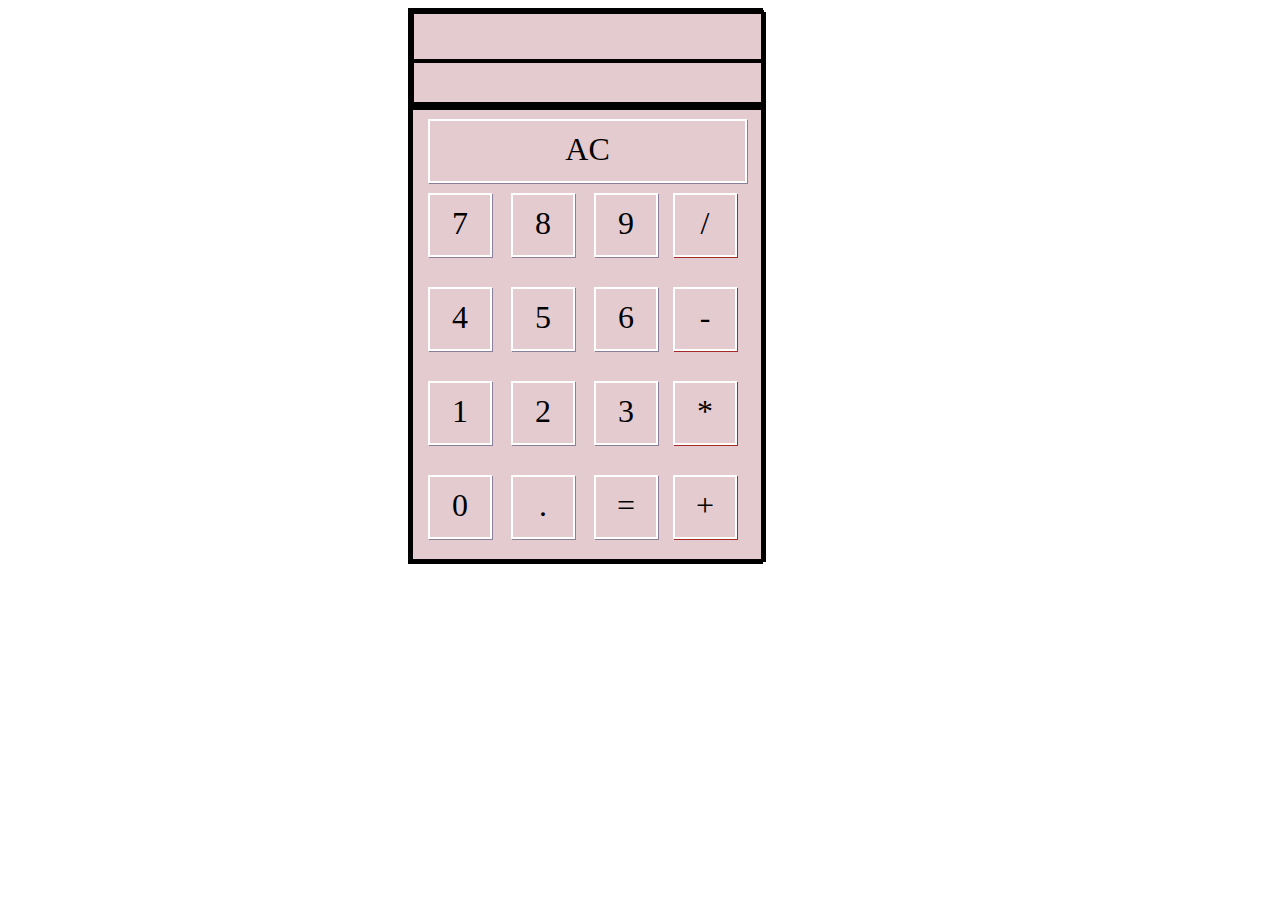
<file: 02_MyCalculator/index.html>
<!DOCTYsspananE html>
    <html lang="en">

    <head>
        <meta charset="UTF-8">
        <meta name="viewport" content="width=device-width, initial-scale=1.0">
        <meta http-equiv="X-UA-Compatible" content="ie=edge">
        <title>Document</title>
        <link rel="stylesheet" href="./MyCalculator.css">
        <style>

        </style>
    </head>

    <body>
        <div id="div_all">
            <div id="div_show">
                <div id="show_1"></div>
                <div id="show_2"></div>
            </div>
            <div id="div_button">
                <div class="clean">
                    <span>AC</span>
                </div>
                <div class="number">
                    <span>7</span>
                    <span>8</span>
                    <span>9</span>
                </div>
                <div class="number">
                    <span>4</span>
                    <span>5</span>
                    <span>6</span>
                </div>
                <div class="number">
                    <span>1</span>
                    <span>2</span>
                    <span>3</span>
                </div>
                <div class="number">
                    <span>0</span>
                    <span>.</span>
                    <span id="result">=</span>
                </div>
                <div class="symbol">
                    <span>/</span><br>
                    <span>-</span><br>
                    <span>*</span><br>
                    <span>+</span><br>
                </div>
            </div>
        </div>

        <script>
            window.onload = function () {
                var span_all = document.getElementsByTagName("span");
                var show_1 = document.getElementById("show_1");  //顯示使用者計算的紀錄
                var show_2 = document.getElementById("show_2");  //計算結果
                var clean = document.getElementsByClassName("clean")[0]; //清除所有 AC 鍵盤
                var data = new Array();  //儲存使用者的數字
                var number_length = 15;  //計算機最大位數
                var body = document.getElementsByTagName("body")[0];
                for (let i = 0; i < span_all.length; i++) {
                    span_all[i].addEventListener("click", function (ev) {
                        var row = this.innerHTML;
                        // if (row !== "=") {
                        //     show_1.innerHTML += row;
                        //     data.push(row);
                        // }
                        switch (row) {  //遇到四則運算符號清空show_1
                            case "+": s1_Ope(row, data);
                                break;
                            case "-": s1_Ope(row, data);
                                break;
                            case "*": s1_Ope(row, data);
                                break;
                            case "/": s1_Ope(row, data);
                                break;
                            case "=": return false;
                                break;
                            default:
                                show_1.innerHTML += row;
                                data.push(row);
                        }
                        if (show_1.innerHTML.length > 14) {
                            return false;
                        }
                    })
                }

                clean.addEventListener("click", function () {   //按下AC鍵後清除顯示並把陣列清空
                    data = [];
                    show_1.innerHTML = show_2.innerHTML = "";

                })

                body.addEventListener("keydown", function (ev) {
                    if (show_1.innerHTML.length < number_length) {
                        switch (ev.keyCode) { //keydown 鍵盤對應
                            case 49:
                                kdownPush(1, data) ? true : kderror();
                                break;
                            case 50:
                                kdownPush(2, data) ? true : kderror();
                                break;
                            case 51:
                                kdownPush(3, data) ? true : kderror();
                                break;
                            case 52:
                                kdownPush(4, data) ? true : kderror();
                                break;
                            case 53:
                                kdownPush(5, data) ? true : kderror();
                                break;
                            case 54:
                                kdownPush(6, data) ? true : kderror();
                                break;
                            case 55:
                                kdownPush(7, data) ? true : kderror();
                                break;
                            case 56:
                                kdownPush(8, data) ? true : kderror();
                                break;
                            case 57:
                                kdownPush(9, data) ? true : kderror();
                                break;
                            case 48:
                                kdownPush(0, data) ? true : kderror();
                                break;
                            default:
                                false;
                        }
                    }
                    switch (ev.keyCode) {
                        case 27:   //esc 除所有及清空陣列
                            show_1.innerHTML = show_2.innerHTML = "";
                            data = [];
                        case 8:  //backspace  彈出陣列最後一個元素及截取到字串的倒數第二個字
                            show_1.innerHTML = show_1.innerHTML.slice(0, -1)
                            data.pop();
                        default:
                            false;
                    }
                })

                document.getElementById("result").addEventListener("click", function () {
                    var merge = data.join("");
                    if (isNaN(data[data.length - 1])) { //判斷data陣列最後的元素是不是數字
                        alert("運算是錯誤")
                        return false;
                    }
                    var answer = eval(merge)
                    if ((answer !== false) && answer !== Infinity) {   // 判斷運算事是否成立
                        show_2.innerHTML = addComma(answer);
                        data = [];
                        data.push(answer)
                    } else {
                        alert("運算式錯誤")
                        data = [];
                        return false;
                    }
                })
            }

            function addComma(str) { //加入計算結果3位一逗號          
                str = String(str); //將傳入的參數轉為字串
                var point = str.indexOf(".");
                var afterPoint = str.slice(point);  //將小數點後面分出來
                str = str.slice(0, point);
                console.log(str)
                var data = "";
                var length = -3;
                while (str.length > 3) {  //當原字串長度小於3時則停止
                    data = "," + str.slice(length) + data; //每次截倒數3個字,並在前方加入逗號傳入data
                    str = str.slice(0, length)  //原字串被截後重新覆蓋被截後的字串
                }
                data = str + data + afterPoint;
                return data
            }

            function kdownPush(num, arr) {  //將鍵盤事件對應的數字加入data陣列及show_1
                var number = String(num);
                var arrlength = arr.length;
                show_1.innerHTML += number;
                arr.push(number)
                if (arr.length > arrlength) {
                    return true;
                } else {
                    return false;
                }
            }

            function kderror() {  //鍵盤事件錯誤提示
                var message = "錯誤";
                alert(message);
            }

            function s1_Ope(ope, arr) {  //當畫面中的 + - * / 點擊後清空show_1
                show_1.innerHTML = "";
                arr.push(ope);
            }

        </script>
    </body>

    </html>
</file>
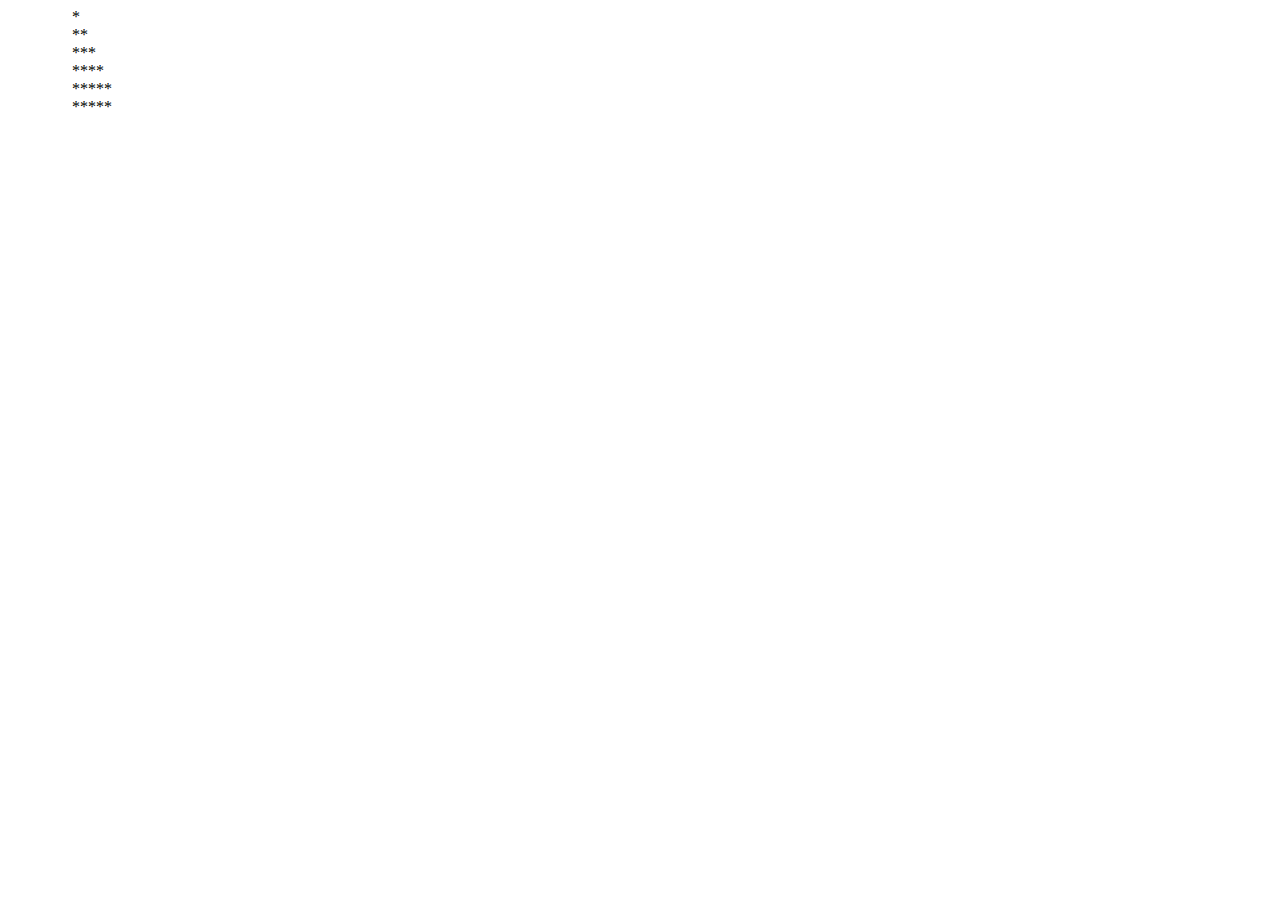
<file: 04_Christmas_Tree/index.html>
<!--    * -->
<!--   *** -->
<!--  ***** -->
<!-- ******* -->
<!DOCTYPE html>
<html lang="en">

<head>
    <meta charset="UTF-8">
    <title>輸入聖誕樹的高度，然後用*組合出來</title>
    <style>
        p{
            text-align: center
        }
    </style>
</head>

<body>
    <span id = "star"></spsn>
    <script>
        // 分解動作
        // 1. 觀察列和星星數量的變化: 星星數量 = 最終列 + 最終列 - 1
        //    1＝>1、2=>3、3=>5、4=>7、5=>9
        // 2. 觀察列和空白數量的變化: 假設以四列舉例
        //    第一列：1=>3、5=>7
        //    第二列：1=>2、6=>7
        //    第三列：1=>1、7=>7
        //    第四列：
        // 3. 觀察星星中間位置: 中間位置 = 最終列

        /*var height = prompt("請輸入高度")
        var star = "";
        var number = 1;
        for(var i=1;i<=height;i++,number+=2){
            star+="<p>"
            for(var a=1;a<=number;a++){
                star+="*";
            }
            star+="</P>"
        }
        document.getElementById("star").innerHTML = star;*/

        var stars = "";
        var rows = 5;
        for(var i=1;i<=6;i++){
            for(var j=1;j<=(rows*2-1);j++){
                if(j<=(rows-1) || j>=(rows+i)){
                    stars+="&emsp;"
                }else{
                    stars+="*"
                }
            }
            stars+="<br/>";
        }
        document.getElementById("star").innerHTML = stars;   


    </script>
</body>

</html>
</file>
<file: 02_MyCalculator/MyCalculator.css>
#div_all {
    position: relative;
    left: 400px;
    width: 351px;
    border: 2px solid black;
    background-color: rgb(228, 203, 207);
    user-select: none;
}

#div_show {
    border: 2px solid black;
    width: 350px;
    height: 90px;
}

#show_1 {
    border: 2px solid black;
    width: 350px;
    height: 50%;
    text-align: right;
    font-size: 2rem;
    padding: -20px;
    word-break: break-all;
    color: blue;
}

#show_2 {
    border: 2px solid black;
    width: 350px;
    height: 50%;
    text-align: right;
    font-size: 2rem;
    
}

#div_show>p {
    width: 100%;
    height: 50px;
    font-size: 2rem;
    text-align: right;
    margin-left: -10px;
}

#div_button {
    border: 3px solid black;
    border-top: 5px solid black;
    width: 350px;
    height: 450px;
}

.number>span {
    display: inline-block;
    font-size: 2rem;
    width: 40px;
    height: 40px;
    border: 2px solid white;
    margin-top: 30px;
    margin-left: 15px;
    padding: 10px;
    text-align: center;
    box-shadow: 1px 1px rgba(20%, 20%, 40%, 0.5);
}

.number>span:hover {
    border: 2px solid black;
    cursor: pointer;
    background-color: black;
    color: white;
    border-radius:999em;
}

.number>span:active {
    background-color: darkgray;
}

.symbol>span {
    display: inline-block;
    font-size: 2rem;
    width: 40px;
    height: 40px;
    border: 2px solid white;
    position: relative;
    bottom: 376px;
    left: 250px;
    text-align: center;
    margin-top: 30px;
    margin-left: 10px;
    padding: 10px;
    box-shadow: 1px 1px brown
}

.symbol>span:hover {
    background-color: brown;
    cursor: pointer;
    border-radius:999em;
}

.symbol>span:active {
    background-color: darkred;
}

.clean {
    display: inline-block;
    font-size: 2rem;
    width: 295px;
    height: 40px;
    border: 2px solid white;
    margin-top: 10px;
    margin-left: 15px;
    margin-bottom: -20px;
    padding: 10px;
    text-align: center;
    box-shadow: 1px 1px rgba(20%, 20%, 40%, 0.5);
}

.clean:hover {
    background-color: greenyellow;
    cursor: pointer;
    border-radius:999em;
}

.clean:active {
    background-color: green;
}
</file>
